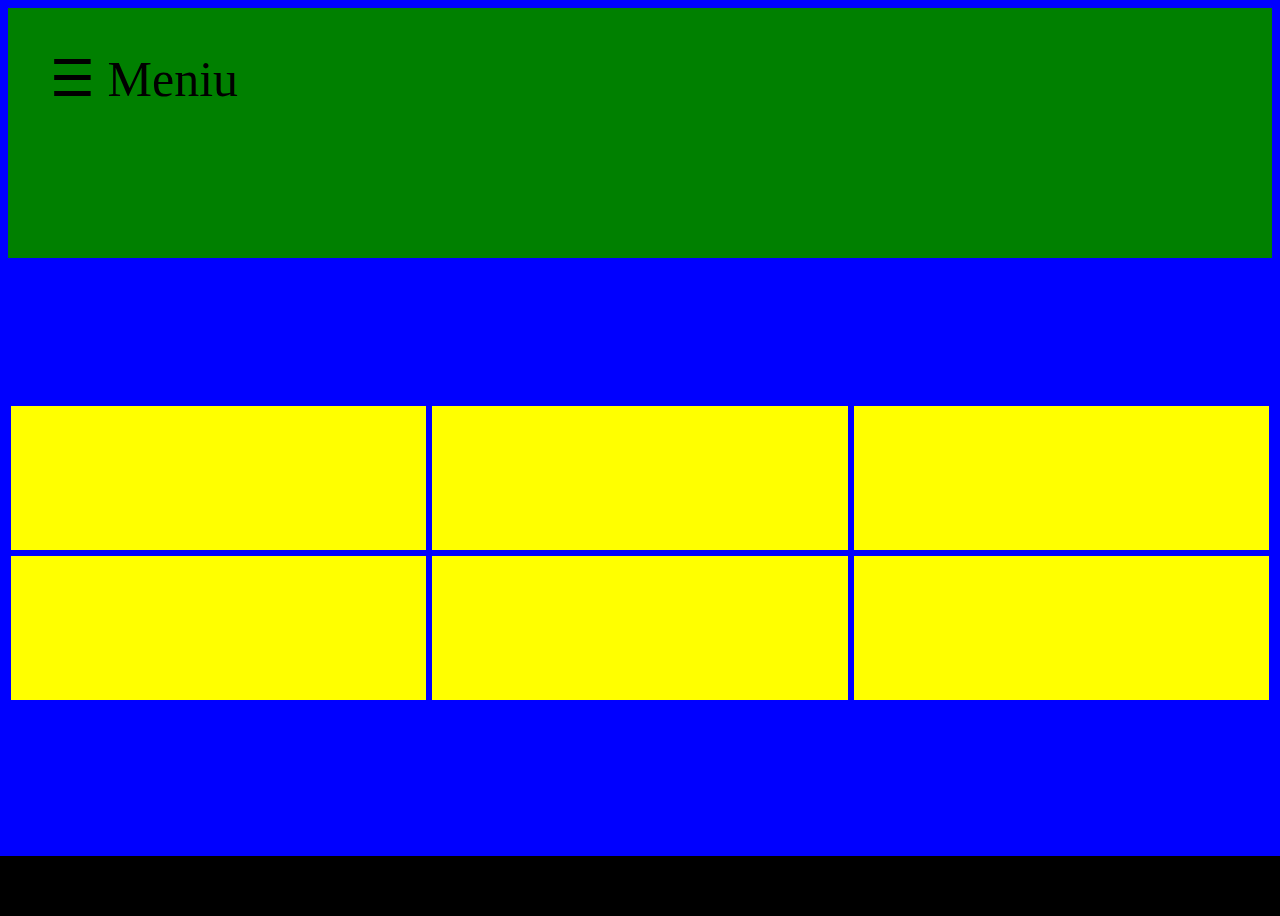
<file: index.html>
<!DOCTYPE html>
<html lang="lt">
    <head>
        <meta charset="utf-8">
        <meta name="viewport" content="width=device-width, initial-scale=1.0">
        <title>Pagrindinis puslapis</title>
        <link href="styles/container.css" rel="stylesheet">
        <link href="styles/style.css" rel="stylesheet">
    </head>

    <body>
        <span class="cursor-pointer" " onclick="openNav()">&#9776; Meniu</span>
        <nav id="my-nav" class="overlay">
            <a href="javascript:void(0)" class="close-button" onclick="closeNav()">&times;</a>
            <div class="overlay-content">
                <a href="#home">Titulinis</a>
                <a href="#about">Apie</a>
                <a href="#form">Forma</a>
                <a href="#contacts">Kontaktai</a>
            </div>
        </nav>        
   
        <div id="all-content-wrap">

            <header id="header">
                
            </header>
            
            <main id="main-content">
                <article class="main-content_article">
                    <div class="main-content__article-color1">

                    </div>
                </article>

                <article class="main-content_article">
                    <div class="main-content__article-color2">

                    </div>
                </article>

                <article class="main-content_article">
                    <div class="main-content__article-color3">

                    </div>
                </article>

                <article class="main-content_article">
                    <div class="main-content__article-color4">

                    </div>
                </article>

                <article class="main-content_article">
                    <div class="main-content__article-color5">

                    </div>
                </article>

                <article class="main-content_article">
                    <div class="main-content__article-color6">

                    </div>
                </article>
            </main>
        </div>
        
            <footer id="footer"></footer>
        
        <script>
            function openNav() {
              document.getElementById("my-nav").style.width = "100%";
            }
            
            function closeNav() {
              document.getElementById("my-nav").style.width = "0%";
            }
        </script>
    </body>
</html>
</file>
<file: styles/container.css>
/* All content layout */
#all-content-wrap {
    display: flex;
    /* remove the color later or put it in styles */
    background: blue;
    padding: 0.5em;
    min-width: 300px;
    flex-direction: column;
    /* height */
    min-height: 100%;
}

#header {
    min-height: 250px;
    width: 100%;
    /* remove the color later or put it in styles */
    background: green;
}

/* main content grid view for bigger screens */
#main-content {
    min-height: 300px;
    width: 75%;
    /* remove the color later or put it in styles */    
    background: blue;
    display: grid;
    grid-template-columns: repeat(3, 1fr);
    margin: auto;
    /* footer part */
    overflow: auto;
    padding-bottom: 60px;
}
.main-content_article {
    /* remove the color later or put it in styles */    
    background: yellow;
    z-index: 1;
    margin: 3px;
}
/* footer kept at the bottom */
#footer {
    position: relative;
    margin-top: -60px;
    height: 60px;
    clear: both;
    width: 100%;
    /* remove later/put it in styles */
    background: black;
} 
/* media for mobile screens to flex the main-content layout in a column and make it more readable */
@media all and (max-width: 650px) {
    #main-content {
        display: flex;
        width: 100%;
        flex-direction: column;
    }
    .main-content_article {
        height: 130px;
    }
}
/* media for tablets or smaller monitors to make the main-content layout 100% wide */
@media all and (max-width: 1300px) {
    #main-content  {
        width: 100%;
    }
}
</file>
<file: styles/style.css>
/* Footer styling */


/* 0 margins/padding and border */
body {
    margin: 0;
    padding: 0;
    border: 0;
}

html,body {
  height: 100%;
}


/*************************************************************************************/
/* MENU cursor and overlay css starts here */
.cursor-pointer {
    z-index: 2;
    font-size: 50px;
    cursor:pointer;
    position: fixed;
    top: 0;
    width: 25%;
    padding-left: 50px;
    padding-top: 50px;
}
@media all and (max-width: 800px) {
  .cursor-pointer {
    width: 50%;
}
}

.overlay {
    height: 100%;
    width: 0;
    position: fixed;
    z-index: 2;
    top: 0;
    left: 0;
    background-color: rgb(0,0,0);
    background-color: rgba(0,0,0, 0.9);
    overflow-x: hidden;
    transition: 0.5s;
}

.overlay-content {
    position: relative;
    top: 25%;
    width: 100%;
    text-align: center;
    margin-top: 30px;
}

.overlay a {
    padding: 8px;
    text-decoration: none;
    font-size: 36px;
    color: #818181;
    display: block;
    transition: 0.3s;
}

.overlay a:hover, .overlay a:focus {
    color: #f1f1f1;
}

.overlay .close-button {
    position: absolute;
    top: 20px;
    right: 45px;
    font-size: 60px;
}

/*@media all and (max-height: 450px) {
    .overlay a {font-size: 20px}
        .overlay .closebtn {
        font-size: 40px;
        top: 15px;
        right: 35px;
    }
}
/*************************************************************************************/
/*  MENU cursor and overlay css ends here */
</file>
